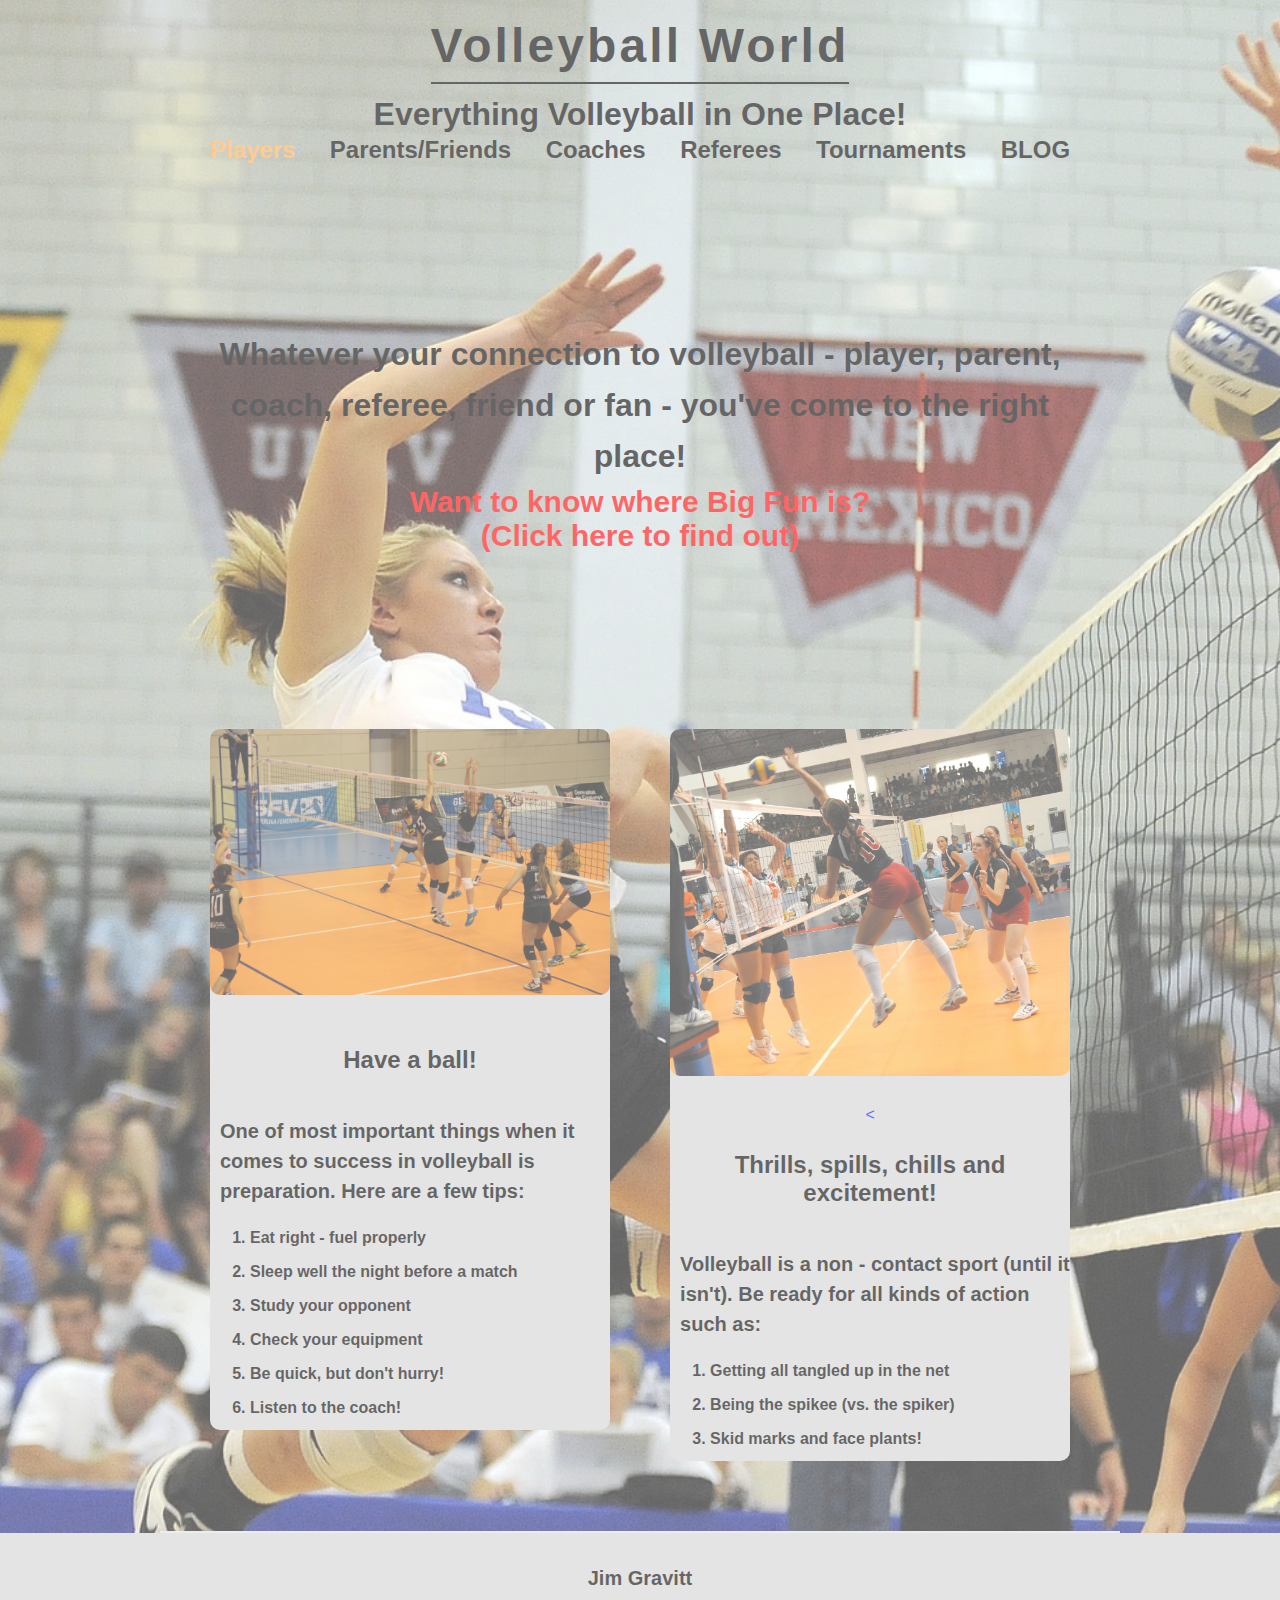
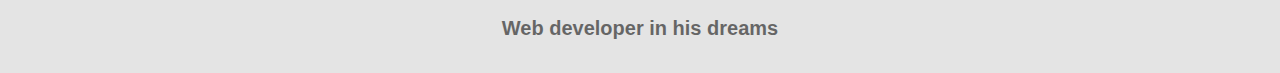
<file: index.html>
<!DOCTYPE html>
<html>
  <head>
    <title>Volleyball Experimental</title>
    <link rel="stylesheet" href="css/style.css">
    <meta name="viewport" content="width=device-width">
  </head>
  <body> 

  <!--Begin wrapper div-->
  <div id="wrapper">
    <header id="top" class="main-header">
      <span class="title">Volleyball World</span>
      <h1>Everything Volleyball in One Place!</h1>
      
    </header>
    
			<a class="callout"></a> 
      <!-- Beginning .choices -->
      <div class="choices"> 
        <a href ="players.html">
          <h2>Players</h2>

       
        </a>
          <h2>Parents/Friends</h2>
          <h2>Coaches</h2>
          <h2>Referees</h2>
          <h2>Tournaments</h2>
          <h2>BLOG</h2>
        
      </div><!-- End .choices -->

    <!-- Begin .primary-content -->  
			
    <div class="primary-content t-border">
      <p class="intro">
        Whatever your connection to volleyball - player, parent, coach, referee, friend or fan - you've come to the right place!
      <!--</p>
      <p class = "question">
      <span>Want to know where Big Fun is?</span>
      </p>-->
      <p class="spoiler">
        <!--Spoiler:-->
        <span>Volleyball World is where BIG FUN is!!</span>
      </p>

    </div> 

    <!-- End .primary-content -->

    <!-- Begin .secondary-content -->
		  <div class="secondary-content t-border group"> 
      <div class="excite">
       <img src="img/volleyball1.jpg" alt="Volleyball1">
        
        <
        <h3>Thrills, spills, chills and excitement!</h3>
        <p>
          Volleyball is a non - contact sport (until it isn't). Be ready for all kinds of action such as:
        </p>
        <ol>
          <li>Getting all tangled up in the net</li>
          <li>Being the spikee (vs. the spiker)</li>
          <li>Skid marks and face plants!</li>
          
        </ol>		
      </div>
      
      <div class="prep">
      <img src="img/volleyball3.jpg" alt="Volleyball3">

             
        <h3>Have a ball!</h3>
        <p>
          One of most important things when it comes to success in volleyball is preparation. Here are a few tips:
        </p>
        <ol>
          <li>Eat right - fuel properly</li>
          <li>Sleep well the night before a match</li>
          <li>Study your opponent</li>
          <li>Check your equipment</li>
          <li>Be quick, but don't hurry!</li>
          <li>Listen to the coach!</li>
        </ol>
      </div>
		  </div><!-- End .secondary-content -->

    <div><!--end wrapper div-->

		<footer class="main-footer">
			<p>Jim Gravitt</p> 
      <p>Web developer in his dreams</p>			
		</footer>

    <script src="http://code.jquery.com/jquery-1.11.0.min.js" type="text/javascript" charset="utf-8"></script>
    <script src="js/app.js" type="text/javascript" charset="utf-8"></script>
</body>
  </body>
</html>
</file>
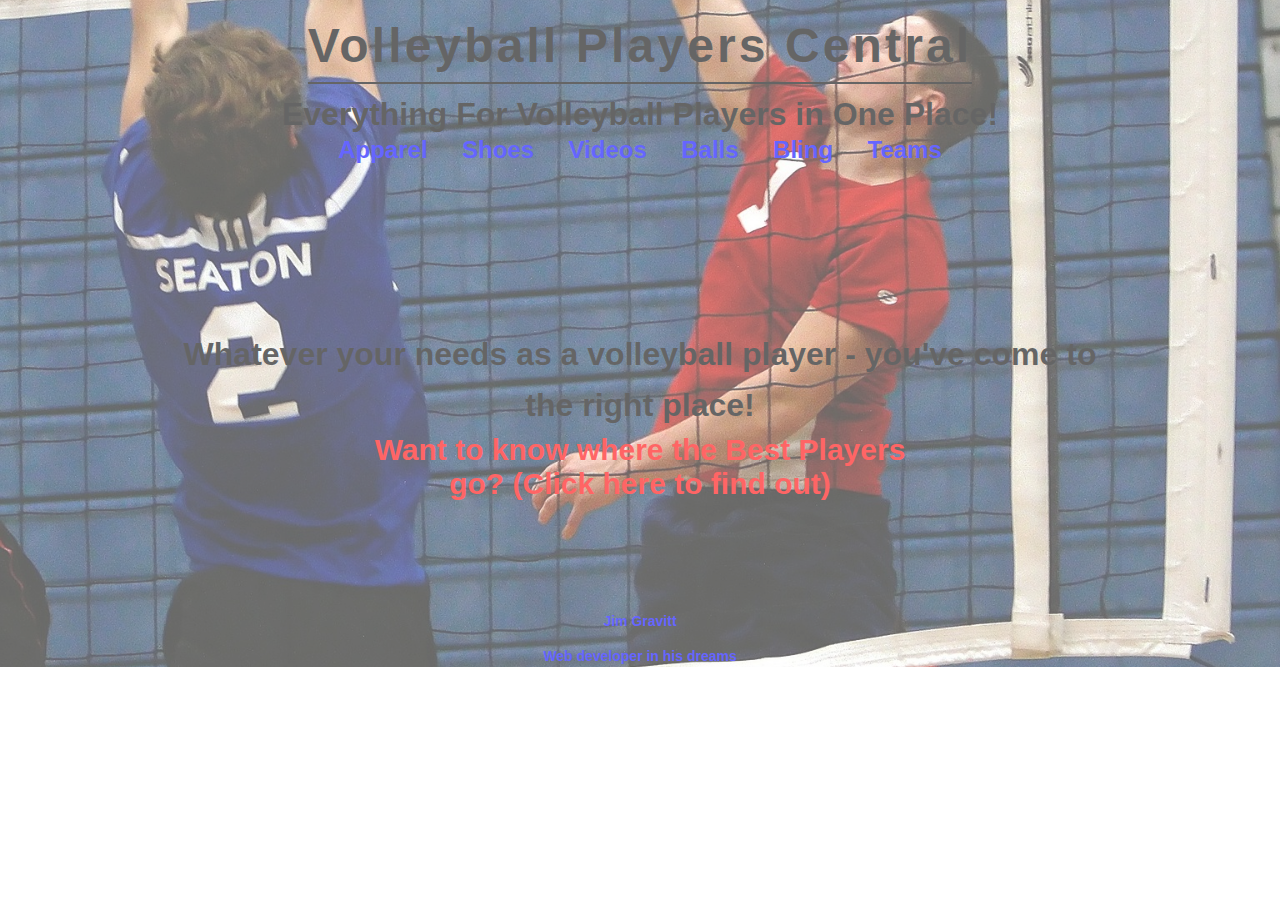
<file: Players.html>
<!DOCTYPE html>
<html>
  <head>
    <title>Volleyball Players</title>
    <link rel="stylesheet" href="css/styleforplayers.css">
    <meta name="viewport" content="width=device-width">
  </head>
  <body> 

  <div id="wrapper">
    <header id="top" class="main-header">
      <span class="title">Volleyball Players Central</span>
      <h1>Everything For Volleyball Players in One Place!</h1>
      
    </header>
    
			<a class="callout"></a> 

      <!-- Begin .choices -->
      <div class="choices"> 
        <a href ="http://www.allvolleyball.com/category/s?q=apparel">
          <h2>Apparel</h2>

       </a>

        <a href ="http://www.eastbay.com/_-_/keyword-volleyball+shoes?SID=8035&inceptor=1&cm_mmc=SEM-_-volleyball+shoes-_-Google&gclid=Cj0KEQiA0L_FBRDMmaCTw5nxm-ABEiQABn-VqThOE8TdahGnYJaxdUJO9BT98YblPYgkkuLNMnZCwP0aAi_-8P8HAQ">
          <h2>Shoes</h2>
        </a>
        
        <a href ="http://www.teamusa.org/USA-Volleyball/Video/2014/01/29/Instructional">
          <h2>Videos</h2>
        </a>

        <a href ="http://www.anthem-sports.com/volleyball-equipment/volleyballs.html?gclid=Cj0KEQiA0L_FBRDMmaCTw5nxm-ABEiQABn-VqTUPw7-P_AP2kkoLQG6zWgtY8MXRNFX6mYb2WUZ6ZyIaAtEG8P8HAQ">
          <h2>Balls</h2>
        </a>

        <a href ="http://www.allvolleyball.com/category/s?q=jewelry">
          <h2>Bling</h2>
        </a>

        <a href ="https://www.usyvl.org/">
          <h2>Teams</h2>
        </a>

      </div><!-- End .choices -->
      
			    <div class="primary-content t-border">
      <p class="intro">
        Whatever your needs as a volleyball player - you've come to the right place!
      </p>
       
      <p class="spoiler">
        <!--Spoiler:-->
        <span>Volleyball World is where the best players go!!</span>
      </p>

          
		</div> 

    
		<footer class="main-footer">
			<p>Jim Gravitt</p> 
      <p>Web developer in his dreams</p>
			
		</footer>
    <script src="http://code.jquery.com/jquery-1.11.0.min.js" type="text/javascript" charset="utf-8"></script>
    <script src="js/appforplayers.js" type="text/javascript" charset="utf-8"></script>
</body>
  </body>
</html>
</file>
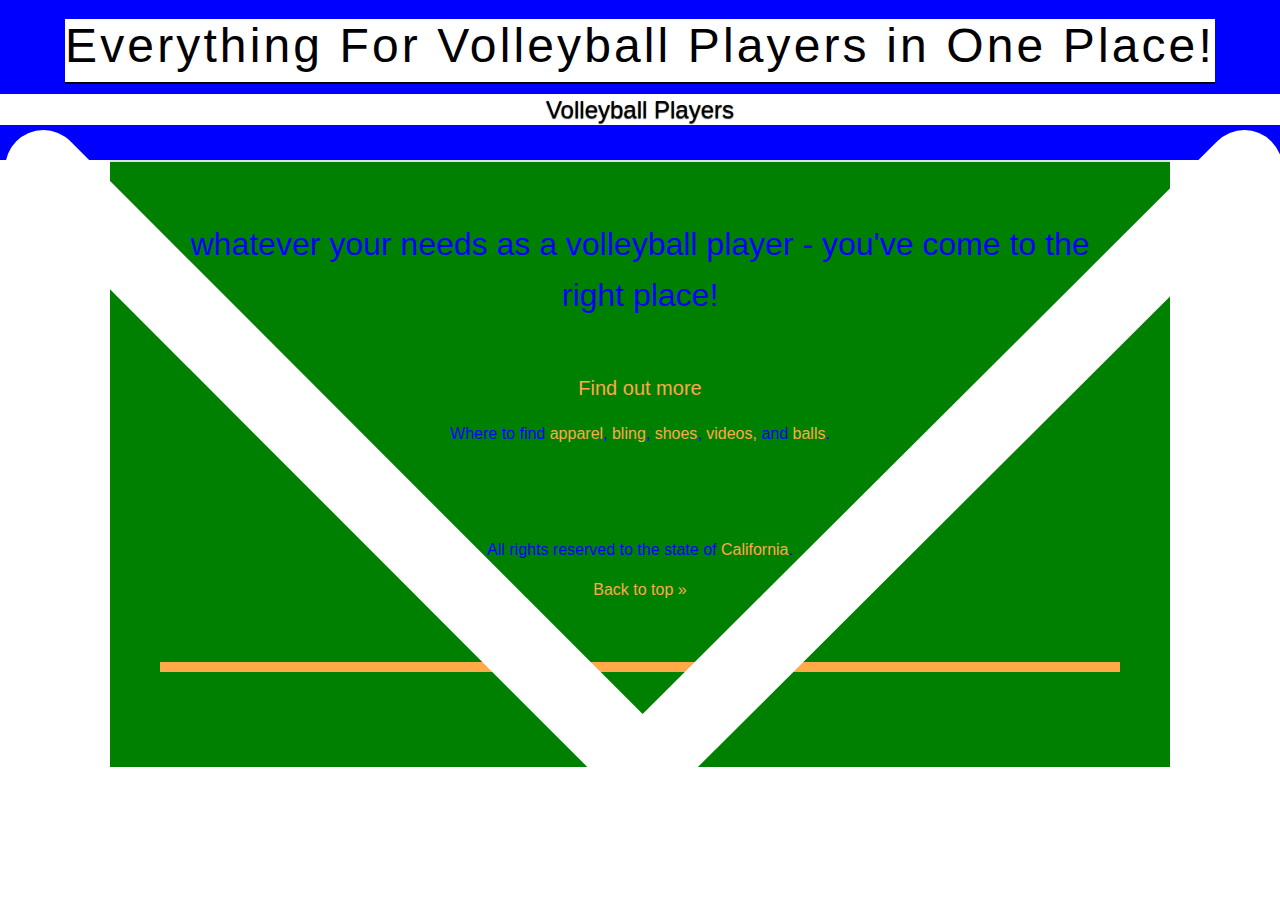
<file: Volleyball Experimental/Players.html>
<!-- Commemt -->
<!DOCTYPE html>
<html>
  <head>
    <title>For Players</title>
    <link rel="stylesheet" href="css/style.css">
  </head>
  <body> 
    <header id="top" class="main-header">
      <span class="title">Everything For Volleyball Players in One Place!</span>
      <h1>Volleyball Players</h1>
      <img class="arrow" src="img/arrow.svg" alt="Down arrow">
    </header>
    
		<div class="primary-content t-border">
			<p class="intro">whatever your needs as a volleyball player - you've come to the right place!
			</p>
			<a class="callout" href="#more">Find out more</a>
      <div class="wildlife">

        <p>
          Where to find  <a href="apparel.html" href="#mink">apparel</a>, <a href="#bears">bling</a>, <a href="#bears">shoes</a>, <a href="#bears">videos, </a>and <a href="#eagles"> balls</a>.
        </p>
     
        
    
		<footer class="main-footer">
			<p>All rights reserved to the state of <a href="#">California</a>.</p>
			<a href="#top">Back to top &raquo;</a>
		</footer>
  </body>
</html>
</file>
<file: css/style.css>
/* Base Styles -------------------- */

* {
  box-sizing: border-box;
}

body {
  color:blue; 
  margin: 0;
  font: 1em/1.5 "Helvetica Neue", bold, Helvetica, Arial, sans-serif;

  }

}
#wrapper {
  width: 100%;
}


button {
 
 background:none;
  border: none;
  border-radius: 10px;
  color: red;
  font-size: 30px;
  width: 60%;
  padding: 10px 0;
  margin: -40px -20px;
  outline: none;
  cursor: pointer;
  font-weight: bolder;
}

h1 {  
  font-size: 2rem; 
  color: black;
  
  font-weight: bold;
  line-height: 1.3; 
  
  margin: 12px 0 0;
  
}

h2 {
  display: inline-block;
  font-size: 1.5em; 
  font-weight: bold;
  line-height: 1.1;
  margin: 0 0 .5em; 
  padding: 20px 15px;
  border:50px;  
}

h2:hover{
  color: blue;
}

h3 {
  font-size: 1.5em; 
  color: black;
  line-height: 1.2;
  margin-bottom: 1.7em; 
  font-weight: bolder;
}

p {
font-size: 1.25em;

}

img {
  max-width: 100%;
  margin-bottom: 20px;
  border-radius: 10px;
}

ul,
ol {
  margin: 10px 0;
}

li {
  margin-bottom: 10px;
}

/* Pseudo-classes ------------------ */

a:link {
  color: rgb(255, 169, 73);
  text-decoration: none;
}

a:visited {
  color: blue;
}

a:hover {
  color: blue;
}


a:active {
  color: lightcoral;
}

/* Main Styles --------------------- */

.main-header {
  padding-top: 10px;
  height: 0px;
  
}
  
  #wrapper {
    background: url('../img/volleyball2.jpg');
     background-repeat: no-repeat;
    background-position: center center;
    background-size: cover;
    width:100%;
    width: auto;
    height: auto;
    opacity:0.6;

    }

.title {
  color: black;
  font-size: 3rem; 
  letter-spacing: .065em;
  font-weight: bolder;
  border-bottom: 2px solid;
  padding-bottom: 10px;
  
}


.intro {
  font-size: 2rem; 
  font-weight: bolder;
  line-height: 1.6; 
  text-align:center; 
  padding-top: 0px; 
}

.primary-content,
.main-header,
.main-footer {
  text-align: center;
}

.primary-content {
	padding-top: 25px;
  padding-bottom: 95px;
  color:black;
  font-weight: bolder;
  
}

.secondary-content {
	padding-top: 80px;
	padding-bottom: 70px;
  border-bottom: 2px solid #dfe2e6;
  
}

.callout {
  font-size: 1.25em;
  
  padding: 0 9px 3px;
  margin-top: 20px;
  display: inline-block;
}

.main-footer {
  padding-top: 10px;
  padding-bottom: 10px;
  background:lightgray;
  color:black;
  font-size: 1rem;
  font-weight:bolder;
}

.t-border {
  
  text-align: center; 


}

/* Layout Styles ------------------ */

.primary-content, 
.secondary-content
 {
  /*width: 75%;*/
  padding-left: 50px;
  padding-right: 50px;
  margin: auto;
  max-width: 960px;
}

.secondary-content {
}

.choices {
  color: black;
  text-align: center;
  padding: 6% 15%;
  }

.excite {
background:lightgray;
text-align:center;
border-radius: 10px;

}

.prep{
background:lightgray;
text-align:center;
border-radius: 10px;
margin-right:10px;
  }

.spoiler {
  
  margin: 0 auto ; 
  border-radius: 5px;
  
  text-align: center;
  font-size: 24px
  font-weight: bolder;
  color:red;
}
.spoiler span {
  font-size: 30px;
  font-weight: bolder;
  color:red;
}

/* Floated Columns ------------------ */

.excite li {
  text-align:left;
  color:black;
  font-weight:bold;
}

.excite p {
  text-align:left;
  color:black;
  font-weight:bold;
  margin-left: 10px;
}

.prep li {
  text-align:left;
  color:black;
  font-weight:bold;
  
}

.prep p {
  text-align:left;
  color:black;
  font-weight:bold;
  margin-left: 10px;
}

.excite,
.prep {
  width: 46.5%;

}

.prep {
  float: left;
}

.excite {
  float: right;

}

/* Float Clearfix ------------------ */

.group:after {
  content: "";
  display: table;
  clear: both;
}

/* Media Queries -------------------- */

@media (max-width: 1024px) {
  .primary-content,
  .secondary-content,
  .spoiler span,
   /* {width: 90%;}*/

  .choices,
  button {
    padding: 10% 12%;
    margin: 50px 0 20px;
  }
}

@media (max-width: 768px) {
#wrapper {
    background:lightgray;
  }
  .primary-content,
  .secondary-content,
  .spoiler span, 
  button {
    
    padding: 20px;
    border-top: none;
    font-size: 1.5rem;
  }
  .main-header {
    max-height: 380px;
    padding: 50px 25px 0;

  }
  .title {
    font-size: 2rem;
    border: none;
  }

  h1 {
    font-size: 1.3rem;
    border: none;
  }

   .choices {
    font-size: .8rem;
    border: none;
  }

  span {                
    font-size: 1rem;    
    line-height: 1.1;
  }
  .arrow {
    display: none;
  }
  .intro,.spoiler{
    font-size: 1.5rem;
  }
  .excite,
  .prep {
    float: none;
    width: 100%;}
    
    

  .excite li,.prep li{
    font-size:1rem;
  }

  .excite p, .prep p {
     font-size:1.5rem;
  }

  .excite h3, .prep h3 {
     font-size:2rem;
  }
 
  .main-footer {
    padding: 20px 0;
  }

  
}
</file>
<file: css/styleforplayers.css>
/* Web Fonts -------------------- 

@font-face {
  font-family: 'Abolition Regular';
  src: url('../fonts/abolition-regular-webfont.eot');
  src: url('../fonts/abolition-regular-webfont.eot?#iefix') format('embedded-opentype'),
       url('../fonts/abolition-regular-webfont.woff') format('woff'),
       url('../fonts/abolition-regular-webfont.ttf') format('truetype'); */
}

/* Base Styles -------------------- */

* {
  box-sizing: border-box;
}

body {
  color:blue; /* was #878787*/
  margin: 0;
  font: 1em/1.5 "Helvetica Neue", bold, Helvetica, Arial, sans-serif;



  }

}
#wrapper {
  width: 100%;
}
/*h1,
h2 {
  font-family: 'Abolition Regular', Helvetica, Arial, sans-serif;
}*/

button {
 /* background: blue/*#dae1e4;*/
 background:none;
  border: none;
  border-radius: 10px;
  color: red/*#1d3c6a*/;
  font-size: 30px;
  width: 60%;
  padding: 10px 0;
  margin: -40px -20px;
  outline: none;
  cursor: pointer;
  font-weight: bolder;
}

h1 {  
  font-size: 2rem; /* 90px/16px  */
  color: black;
  /*text-transform: uppercase;*/
  font-weight: bold;
  line-height: 1.3; 
  /*text-shadow: 0 1px 1px rgba(0,0,0,.8);*/
  margin: 12px 0 0;
  /*background:white;*/
}

h2 {
  display: inline-block;
  font-size: 1.5em; /* 53px/16px  */
  font-weight: bold;
  line-height: 1.1;
  margin: 0 0 .5em; /* 0 0 26px */
  padding: 20px 15px;
  border:50px;  /* this is new */
  

    /*display: inline-block;
  font-size: 3.3125em; /* 53px/16px  
  font-weight: normal;
  line-height: 1.1;
  margin: 0 0 .5em; *//* 0 0 26px */
}

h2:hover{
  color: blue;
}

h3 {
  font-size: 1.5em; /* 20px/16px  */
  color: black/*#48525c*/;
  line-height: 1.2;
  margin-bottom: 1.7em; /* 34px */
  font-weight: bolder;
}

p {
font-size: 1.25em;

}

img {
  max-width: 100%;
  margin-bottom: 20px;
  border-radius: 10px;
}

ul,
ol {
  margin: 10px 0;
}

li {
  margin-bottom: 10px;
}

/* Pseudo-classes ------------------ */

a:link {
  color: blue/*rgb(255, 169, 73)*/;
  text-decoration: none;
}

a:visited {
  color: blue;
}

a:hover {
  color: blue;/*rgba(255, 169, 73, .4);*/
}


a:active {
  color: blue;
}

/* Main Styles --------------------- */

.main-header {
  padding-top: 10px;
  height: 0px;
  /*background:blue;*/
  /*background: linear-gradient(#ffa949, transparent 90%),
              linear-gradient(0deg, #fff, transparent),
              #ffa949 url('../img/mountains.jpg') no-repeat center;*/
  /*background-size: cover;*/
}
  
  #wrapper {
    background: url('../img/volleyball4.jpg');
     background-repeat: no-repeat;
    background-position: center center;

    /*background-attachment: fixed; this was commented out before*/
    
    background-size: cover;
    width:100%;
    width: auto;
    height: auto;
    opacity:0.6;

    /* this was commented out before 100% no-repeat;
    opacity:0.6;
    background-size: cover;
    width: auto;
    height: auto;

              /*linear-gradient(0deg, #fff, transparent);*/
              /*background-image: url(../'img.mountains.jpg')/*blue*/
}

.title {
  color: black;
  font-size: 3rem; /* 26px/16px */
  letter-spacing: .065em;
  font-weight: bolder;
  border-bottom: 2px solid;
  padding-bottom: 10px;
  /*background:white;*/
}


.intro {
  font-size: 2rem; /* 20px/16px */
  font-weight: bolder;
  line-height: 1.6; 
  text-align:center; /* this is new*/
  padding-top: 0px; /* this is new*/
}

.primary-content,
.main-header,
.main-footer {
  text-align: center;
}

.primary-content {
	padding-top: 25px;
  padding-bottom: 95px;
  color:black;
  font-weight: bolder;
  /*background:green;*/
  /*background: url('../img/mountains.jpg') 100% no-repeat;*/
}

.secondary-content {
	padding-top: 80px;
	padding-bottom: 70px;
  border-bottom: 2px solid #dfe2e6;
  /*background: url('../img/mountains.jpg') 100% no-repeat;*/
}

.callout {
  font-size: 1.25em;
  /*border-bottom: 3px solid;*/
  padding: 0 9px 3px;
  margin-top: 20px;
  display: inline-block;
}

.main-footer {
  /*padding-top: 20px;
  padding-bottom: 20px;
  border-bottom: 10px solid #ffa949;*/
  background:none/*lightgray*/;
  color:blue;
  font-size: .7rem;
  font-weight:bolder;
}

.t-border {
  /*border-top: 2px solid blue/*#dfe2e6*/;
  text-align: center; /* this is new*/


}

/* Layout Styles ------------------ */

.primary-content, 
.secondary-content
 {
  /*width: 75%;*/
  padding-left: 50px;
  padding-right: 50px;
  margin: auto;
  max-width: 960px;
}

.secondary-content {
/*background:tomato;*/}

.choices {
  color: black;
  text-align: center;
  padding: 6% 15%;
  /*border-radius: 10px;*/
  /*background:red;*/}

.excite {
background:lightgray;
text-align:center;
border-radius: 10px;

}

.prep{
background:lightgray;
text-align:center;
border-radius: 10px;
margin-right:10px;
  }

.spoiler {
  /*background: #1d3c6a;*/
  /*width: 440px; */
  margin: 0 auto ; /*was 20px */
  border-radius: 5px;
  /*padding: 40px 20px;*/
  text-align: center;
  font-size: 24px
  font-weight: bolder;
  color:red;
}
.spoiler span {
  font-size: 30px;
  font-weight: bolder;
  color:red;/*color: #dae1e4;*/
}

/* Turning this part off is critical to the links going across versus down

  padding: 18% 24%;

  border-top: 10px solid #ffa949;
  margin: 105px 0 60px;
  background: #434a52 url('../img/bear.jpg') no-repeat center;
  background-size: cover;
  box-shadow: inset 0 0 50px 10px rgba(0,0,0, .8);
  border-radius: 10px;
}

*/
/*.arrow {
  width: 50px;
  margin-top: 150px;
}*/

/* Floated Columns ------------------ */

.excite li {
  text-align:left;
  color:black;
  font-weight:bold;
}

.excite p {
  text-align:left;
  color:black;
  font-weight:bold;
  margin-left: 10px;
}

.prep li {
  text-align:left;
  color:black;
  font-weight:bold;
  
}

.prep p {
  text-align:left;
  color:black;
  font-weight:bold;
  margin-left: 10px;
}

.excite,
.prep {
  width: 46.5%;

}

.prep {
  float: left;
}

.excite {
  float: right;

}

/* Float Clearfix ------------------ */

.group:after {
  content: "";
  display: table;
  clear: both;
}

/* Media Queries -------------------- */

@media (max-width: 1024px) {
  .primary-content,
  .secondary-content,
  .spoiler span,
   /* {width: 90%;}*/

  .choices,
  button {
    padding: 10% 12%;
    margin: 50px 0 20px;
  }
}

@media (max-width: 768px) {
  .primary-content,
  .secondary-content,
  .spoiler span, 
  button {
    /*width: 100%;*/ 
    padding: 20px;
    border-top: none;
    font-size: 1.5rem;
  }
  .main-header {
    max-height: 380px;
    padding: 50px 25px 0;
  }
  .title {
    font-size: 2rem;
    border: none;
  }

  h1 {
    font-size: 1.3rem;
    border: none;
  }

   .choices {
    font-size: .8rem;
    border: none;
  }

  span {                /*  was h1*/
    font-size: 1rem;    /* was 5rem   */
    line-height: 1.1;
  }
  .arrow {
    display: none;
  }
  .intro,.spoiler{
    font-size: 1.5rem;
  }
  .excite,
  .prep {
    float: none;
    width: 100%;}
    
    /*height:100%;*/

  .excite li,.prep li{
    font-size:1rem;
  }

  .excite p, .prep p {
     font-size:1.5rem;
  }

  .excite h3, .prep h3 {
     font-size:2rem;
  }
 
  .main-footer {
    padding: 20px 0;
  }
}
</file>
<file: Volleyball Experimental/css/style.css>
/* Web Fonts -------------------- 

@font-face {
  font-family: 'Abolition Regular';
  src: url('../fonts/abolition-regular-webfont.eot');
  src: url('../fonts/abolition-regular-webfont.eot?#iefix') format('embedded-opentype'),
       url('../fonts/abolition-regular-webfont.woff') format('woff'),
       url('../fonts/abolition-regular-webfont.ttf') format('truetype'); */
}

/* Base Styles -------------------- */

* {
  box-sizing: border-box;
}

body {
  color:blue; /* was #878787*/
  margin: 0;
  font: 1em/1.5 "Helvetica Neue", Helvetica, Arial, sans-serif;

}

/*h1,
h2 {
  font-family: 'Abolition Regular', Helvetica, Arial, sans-serif;
}*/

h1 {  
  font-size: 1.5rem; /* 90px/16px  */
  color: black;
  /*text-transform: uppercase;*/
  font-weight: normal;
  line-height: 1.3; 
  text-shadow: 0 1px 1px rgba(0,0,0,.8);
  margin: 12px 0 0;
  background:white;
}

h2 {
  display: inline-block;
  font-size: 1em; /* 53px/16px  */
  font-weight: normal;
  line-height: 1.1;
  margin: 0 0 .5em; /* 0 0 26px */
  padding: 0px 15px;

  /*display: inline-block;
  font-size: 3.3125em; /* 53px/16px  
  font-weight: normal;
  line-height: 1.1;
  margin: 0 0 .5em; *//* 0 0 26px */
}

h3 {
  font-size: 1.25em; /* 20px/16px  */
  color: #48525c;
  line-height: 1.2;
  margin-bottom: 1.7em; /* 34px */
}

img {
  max-width: 100%;
  margin-bottom: 20px;
  border-radius: 10px;
}

ul,
ol {
  margin: 30px 0;
}

li {
  margin-bottom: 10px;
}

/* Pseudo-classes ------------------ */

a:link {
  color: rgb(255, 169, 73);
  text-decoration: none;
}

a:visited {
  color: lightblue;
}

a:hover {
  color: rgba(255, 169, 73, .4);
}

a:active {
  color: lightcoral;
}

/* Main Styles --------------------- */

.main-header {
  padding-top: 10px;
  height: 150px;
  /*background: linear-gradient(#ffa949, transparent 90%),
              linear-gradient(0deg, #fff, transparent),
              #ffa949 url('../img/mountains.jpg') no-repeat center;*/
  background-size: cover;
  background: blue;
}

.title {
  color: black;
  font-size: 3rem; /* 26px/16px */
  letter-spacing: .065em;
  font-weight: 200;
  border-bottom: 2px solid;
  padding-bottom: 10px;
  background:white;
}


.intro {
  font-size: 2rem; /* 20px/16px */
  line-height: 1.6; 
  text-align:center; /* this is new*/
}

.primary-content,
.main-header,
.main-footer {
  text-align: center;
}

.primary-content {
	padding-top: 25px;
  padding-bottom: 95px;
  background:green;
}

.secondary-content {
	padding-top: 80px;
	padding-bottom: 70px;
  border-bottom: 2px solid #dfe2e6;

}

.callout {
  font-size: 1.25em;
  /*border-bottom: 3px solid;*/
  padding: 0 9px 3px;
  margin-top: 20px;
  display: inline-block;
}

.main-footer {
  padding-top: 60px;
  padding-bottom: 60px;
  border-bottom: 10px solid #ffa949;
  background:green;
}

.t-border {
  border-top: 2px solid #dfe2e6;
  text-align: center; /* this is new*/

}

/* Layout Styles ------------------ */

.primary-content, 
.secondary-content {
  width: 75%;
  padding-left: 50px;
  padding-right: 50px;
  margin: auto;
  max-width: 960px;
}

.secondary-content {
background:tomato;}

.choices {
  color: black;
  text-align: center;
  padding: 0% 25%;
  background:red;}

.excite {
background:pink; 
text-align:center; }

.prep{
background:pink;
text-align:center;
  }
/* Turning this part off is critical to the links going across versus down

  padding: 18% 24%;

  border-top: 10px solid #ffa949;
  margin: 105px 0 60px;
  background: #434a52 url('../img/bear.jpg') no-repeat center;
  background-size: cover;
  box-shadow: inset 0 0 50px 10px rgba(0,0,0, .8);
  border-radius: 10px;
}

*/
/*.arrow {
  width: 50px;
  margin-top: 150px;
}*/

/* Floated Columns ------------------ */

.excite,
.prep {
  width: 46.5%;

}

.prep {
  float: left;
}

.excite {
  float: right;

}

/* Float Clearfix ------------------ */

.group:after {
  content: "";
  display: table;
  clear: both;
}

/* Media Queries -------------------- */

@media (max-width: 1024px) {
  .primary-content,
  .secondary-content {
    width: 90%;
  }
  .choices {
    padding: 10% 12%;
    margin: 50px 0 20px;
  }
}

@media (max-width: 768px) {
  .primary-content,
  .secondary-content {
    width: 100%;
    padding: 20px;
    border-top: none;
  }
  .main-header {
    max-height: 380px;
    padding: 50px 25px 0;
  }
  .title {
    font-size: 1.3rem;
    border: none;
  }
  span {                /*  was h1*/
    font-size: 10rem;    /* was 5rem   */
    line-height: 1.1;
  }
  .arrow {
    display: none;
  }
  .intro {
    font-size: 1rem;
  }
  .excite,
  .prep {
    float: none;
    width: 100%;
  }
  .main-footer {
    padding: 20px 0;
  }
}
</file>
